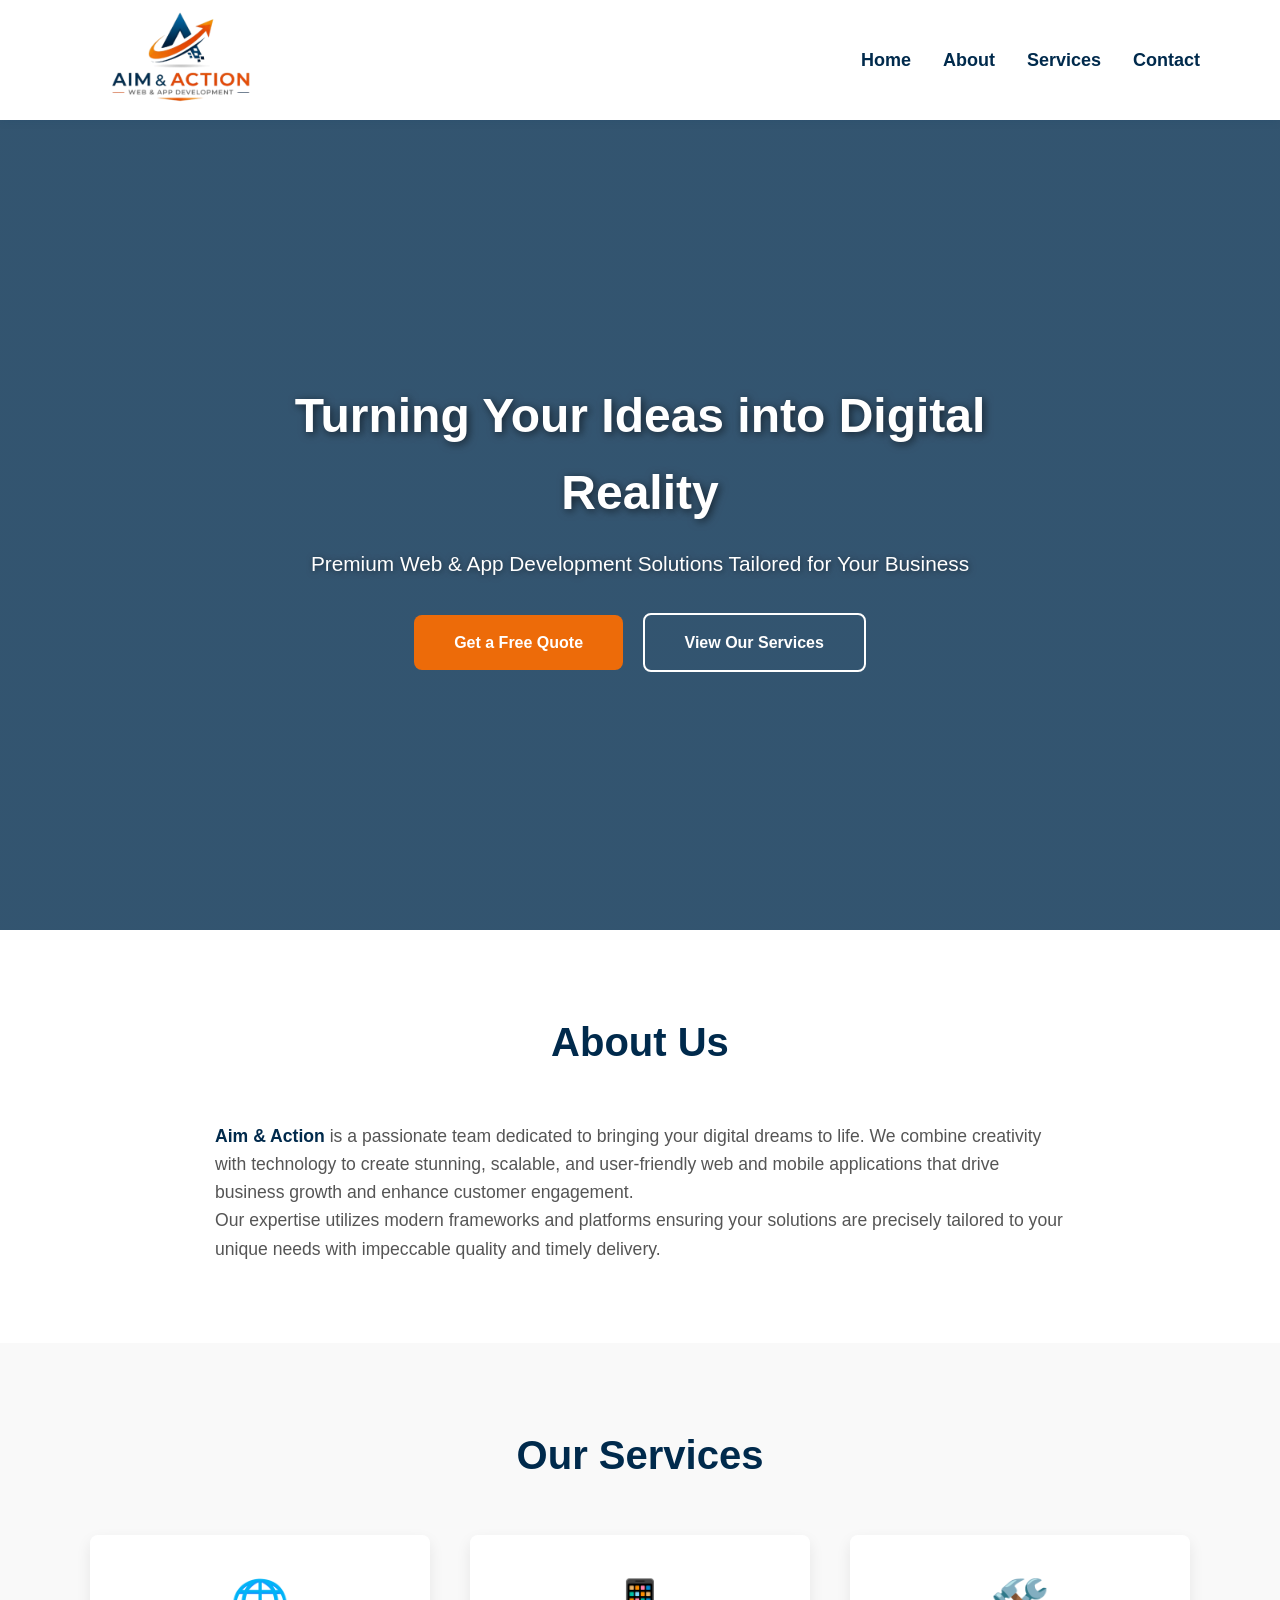
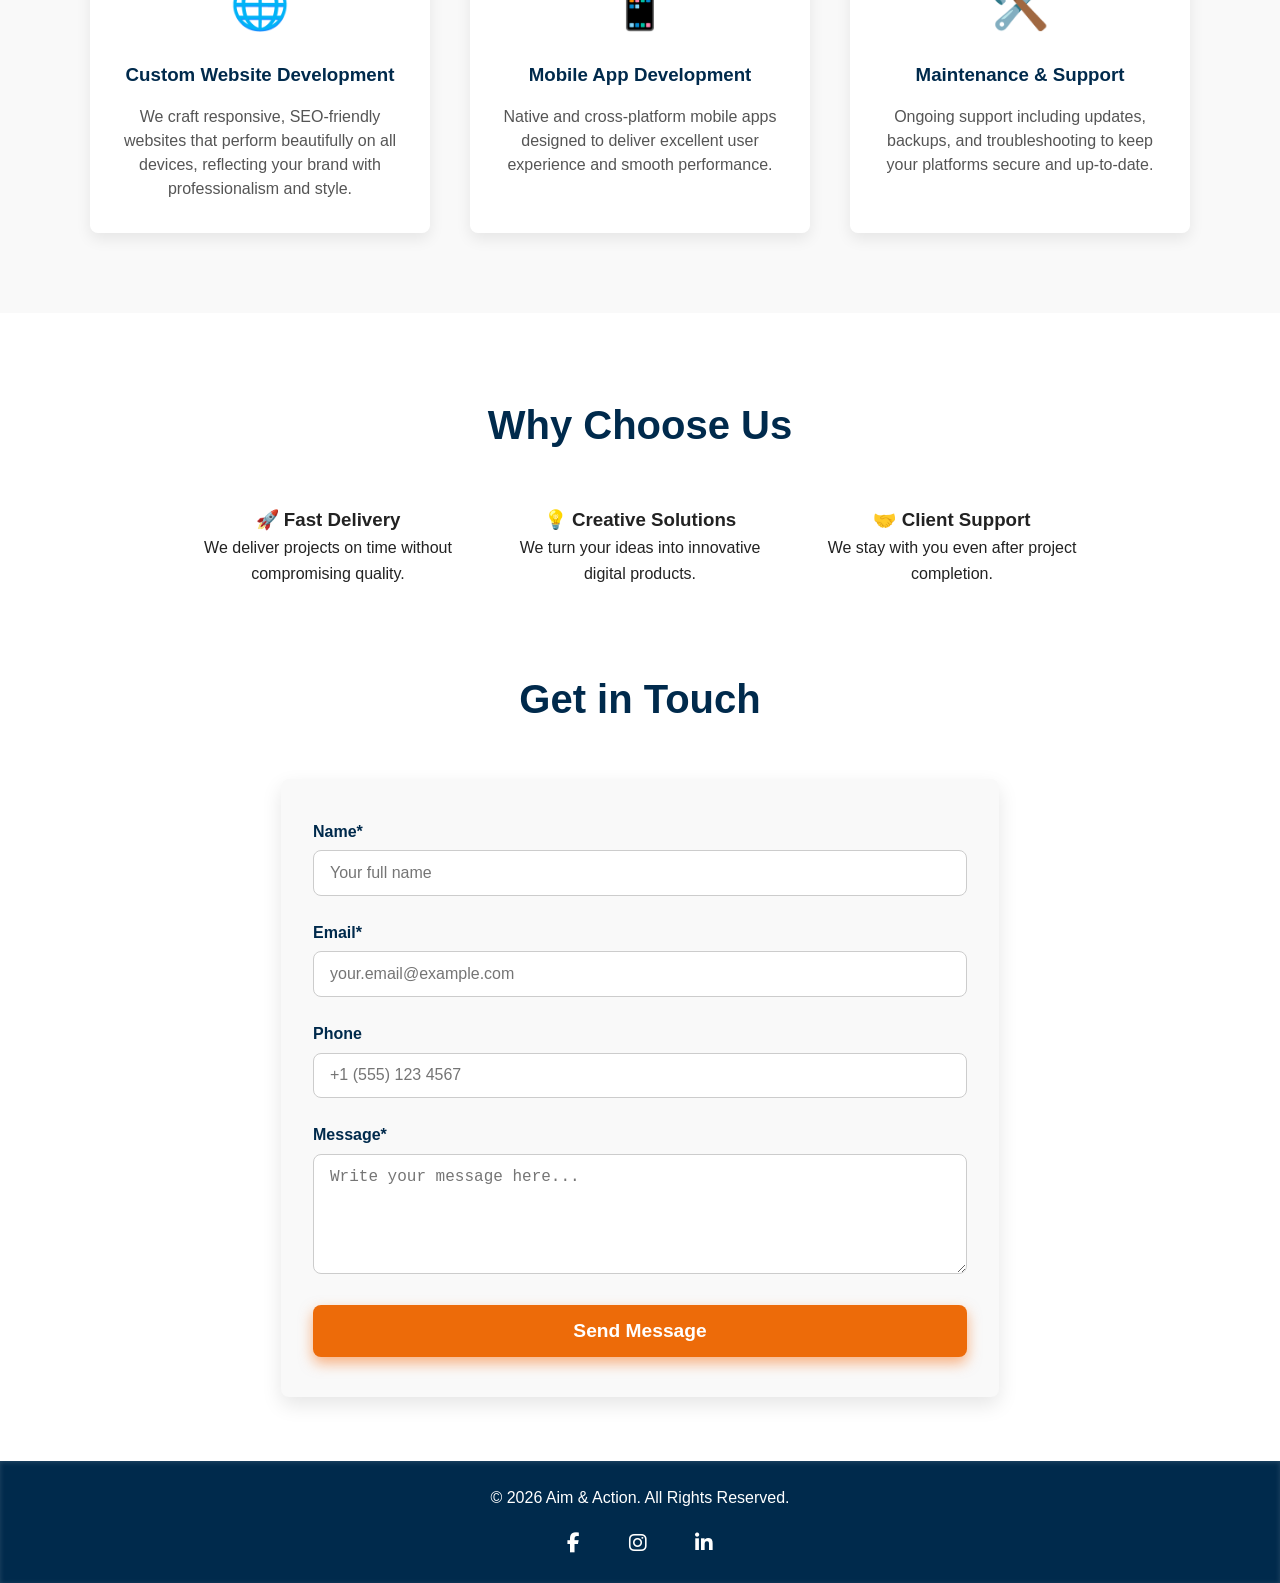
<file: index.html>
<!DOCTYPE html>
<html lang="en">

<head>
    <meta charset="UTF-8" />
    <meta name="viewport" content="width=device-width, initial-scale=1" />
    <title>Aim & Action | Web & App Development</title>
    <link rel="stylesheet" href="style.css" />
    <link rel="stylesheet" href="https://cdnjs.cloudflare.com/ajax/libs/font-awesome/6.5.0/css/all.min.css">
    <link href="https://unpkg.com/aos@2.3.4/dist/aos.css" rel="stylesheet">
</head>

<body>
    <!-- HEADER -->
    <header>
        <nav class="container" role="navigation" aria-label="Primary Navigation">
            <a href="#home" class="logo" aria-label="Aim and Action logo">
                <img src="images/logo.jpeg" alt="Aim & Action Logo" class="logo-img">
            </a>

            <button class="menu-toggle" id="menu-toggle">
                ☰
            </button>

            <div class="nav-links" id="nav-links" role="menubar">
                <a href="#home">Home</a>
                <a href="#about">About</a>
                <a href="#services">Services</a>
                <a href="#contact">Contact</a>
            </div>
        </nav>
    </header>

    <!-- HERO -->
    <section class="hero" id="home" role="banner" data-aos="zoom-in">
        <div class="hero-content container">
            <h1>Turning Your Ideas into Digital Reality</h1>
            <p>Premium Web & App Development Solutions Tailored for Your Business</p>
            <a href="#contact" class="btn btn-primary" role="button" tabindex="0">Get a Free Quote</a>
            <a href="#services" class="btn btn-secondary">View Our Services</a>
        </div>
    </section>

    <!-- ABOUT -->
    <section id="about" aria-labelledby="about-title" data-aos="zoom-in">
        <h2 id="about-title" class="section-title">About Us</h2>
        <p><strong>Aim & Action</strong> is a passionate team dedicated to bringing your digital dreams to life. We
            combine creativity with technology to create stunning, scalable, and user-friendly web and mobile
            applications that drive business growth and enhance customer engagement.</p>
        <p>Our expertise utilizes modern frameworks and platforms ensuring your solutions are precisely tailored to your
            unique needs with impeccable quality and timely delivery.</p>
    </section>

    <!-- SERVICES -->
    <section id="services" class="services" aria-labelledby="services-title">
        <h2 id="services-title" class="section-title">Our Services</h2>
        <div class="services-grid container" role="list">
            <article class="service" role="listitem" aria-label="Custom Website Development" data-aos="zoom-in">
                <div class="service-icon" aria-hidden="true">🌐</div>
                <h3>Custom Website Development</h3>
                <p>We craft responsive, SEO-friendly websites that perform beautifully on all devices, reflecting your
                    brand with professionalism and style.</p>
            </article>

            <article class="service" role="listitem" aria-label="Mobile App Development" data-aos="zoom-in">
                <div class="service-icon" aria-hidden="true">📱</div>
                <h3>Mobile App Development</h3>
                <p>Native and cross-platform mobile apps designed to deliver excellent user experience and smooth
                    performance.</p>
            </article>

            <!-- <article class="service" role="listitem" aria-label="UX/UI Design">
                <div class="service-icon" aria-hidden="true">🎨</div>
                <h3>UX/UI Design</h3>
                <p>User-first design that engages your audience and maximizes usability with elegant interfaces and
                    smooth interactions.</p>
            </article> -->

            <article class="service" role="listitem" aria-label="Maintenance & Support" data-aos="zoom-in">
                <div class="service-icon" aria-hidden="true">🛠️</div>
                <h3>Maintenance & Support</h3>
                <p>Ongoing support including updates, backups, and troubleshooting to keep your platforms secure and
                    up-to-date.</p>
            </article>
        </div>
    </section>

    <section class="why-us">
        <h2 class="section-title">Why Choose Us</h2>

        <div class="why-grid container">
            <div class="why-item" data-aos="zoom-in">
                <h3>🚀 Fast Delivery</h3>
                <p>We deliver projects on time without compromising quality.</p>
            </div>

            <div class="why-item" data-aos="zoom-in">
                <h3>💡 Creative Solutions</h3>
                <p>We turn your ideas into innovative digital products.</p>
            </div>

            <div class="why-item" data-aos="zoom-in">
                <h3>🤝 Client Support</h3>
                <p>We stay with you even after project completion.</p>
            </div>
        </div>
    </section>

    <!-- PORTFOLIO -->
    <!-- <section id="portfolio" aria-labelledby="portfolio-title">
        <h2 id="portfolio-title" class="section-title">Our Portfolio</h2>
        <div class="portfolio-grid container">
            <div class="portfolio-item" tabindex="0" aria-label="E-commerce Website Project">
                <img src="https://images.unsplash.com/photo-1502880195258-8a97b3d2ef4d?auto=format&fit=crop&w=800&q=80"
                    alt="E-commerce Website screenshot" />
                <div class="portfolio-info">
                    <h4>E-commerce Website</h4>
                    <p>Custom-built shopping platform with seamless checkout and responsive design.</p>
                </div>
            </div>

            <div class="portfolio-item" tabindex="0" aria-label="Social Networking App Project">
                <img src="https://images.unsplash.com/photo-1522071820081-009f0129c71c?auto=format&fit=crop&w=800&q=80"
                    alt="Social Networking App screenshot" />
                <div class="portfolio-info">
                    <h4>Social Networking App</h4>
                    <p>Engaging mobile app connecting users with intuitive social features.</p>
                </div>
            </div>

            <div class="portfolio-item" tabindex="0" aria-label="Corporate Website Project">
                <img src="https://images.unsplash.com/photo-1485210391150-3b8eae1d8723?auto=format&fit=crop&w=800&q=80"
                    alt="Corporate Website screenshot" />
                <div class="portfolio-info">
                    <h4>Corporate Website</h4>
                    <p>Professional and sleek site highlighting company services and portfolio.</p>
                </div>
            </div>

            <div class="portfolio-item" tabindex="0" aria-label="Fitness Tracking App Project">
                <img src="https://images.unsplash.com/photo-1526403220234-2553d9bc956c?auto=format&fit=crop&w=800&q=80"
                    alt="Fitness Tracking App screenshot" />
                <div class="portfolio-info">
                    <h4>Fitness Tracking App</h4>
                    <p>Interactive mobile app helping users track fitness goals with analytics.</p>
                </div>
            </div>
        </div>
    </section> -->

    <!-- TESTIMONIALS -->
    <!-- <section id="testimonials" aria-labelledby="testimonials-title">
        <h2 id="testimonials-title" class="section-title">What Our Clients Say</h2>
        <div class="testimonial-wrapper container">
            <div class="testimonial" role="article" aria-label="Testimonial from Sarah K">
                <p>"Aim & Action transformed our outdated website into a modern, efficient platform. Their team was
                    communicative, professional, and delivered on time."</p>
                <p class="author">— Sarah K., CEO of TechSol</p>
            </div>
            <div class="testimonial" role="article" aria-label="Testimonial from Michael D">
                <p>"The mobile app they developed has significantly improved our customer engagement. Easy to use and
                    beautifully designed."</p>
                <p class="author">— Michael D., Founder of FitTrack</p>
            </div>
        </div>
    </section> -->

    <!-- CONTACT -->
    <section id="contact" aria-labelledby="contact-title" data-aos="zoom-in">
        <h2 id="contact-title" class="section-title">Get in Touch</h2>
        <form aria-label="Contact form">
            <label for="name">Name*</label>
            <input type="text" id="name" name="name" placeholder="Your full name" required />

            <label for="email">Email*</label>
            <input type="email" id="email" name="email" placeholder="your.email@example.com" required />

            <label for="phone">Phone</label>
            <input type="tel" id="phone" name="phone" placeholder="+1 (555) 123 4567" />

            <label for="message">Message*</label>
            <textarea id="message" name="message" placeholder="Write your message here..." required></textarea>

            <button type="submit">Send Message</button>
        </form>
    </section>

    <!-- FOOTER -->
    <footer>
        <p>&copy; <span id="year"></span> Aim & Action. All Rights Reserved.</p>
        <div class="social-links">
            <a href="#" target="_blank">
                <i class="fab fa-facebook-f"></i>
            </a>

            <a href="#" target="_blank">
                <i class="fab fa-instagram"></i>
            </a>

            <a href="#" target="_blank">
                <i class="fab fa-linkedin-in"></i>
            </a>
        </div>
    </footer>

    <script>
        // Simple form submission alert
        document.querySelector("form").addEventListener("submit", e => {
            e.preventDefault();
            alert("Thank you for contacting Aim & Action! We will get back to you soon.");
            e.target.reset();
        });
    </script>
    <script src="https://unpkg.com/aos@2.3.4/dist/aos.js"></script>

    <!-- Initialize AOS animations -->
    <script>
        AOS.init({
            duration: 1000,
            once: true
        });
    </script>
    <!-- Set current year in footer -->
    <script>
        document.getElementById("year").textContent = new Date().getFullYear();
    </script>

    <!--menu toggle script-->
    <script>
        const toggleBtn = document.getElementById("menu-toggle");
        const navLinks = document.getElementById("nav-links");

        toggleBtn.addEventListener("click", () => {
            navLinks.classList.toggle("active");
        });

        // Close menu on link click
        document.querySelectorAll(".nav-links a").forEach(link => {
            link.addEventListener("click", () => {
                navLinks.classList.remove("active");
            });
        });
    </script>

</body>

</html>
</file>
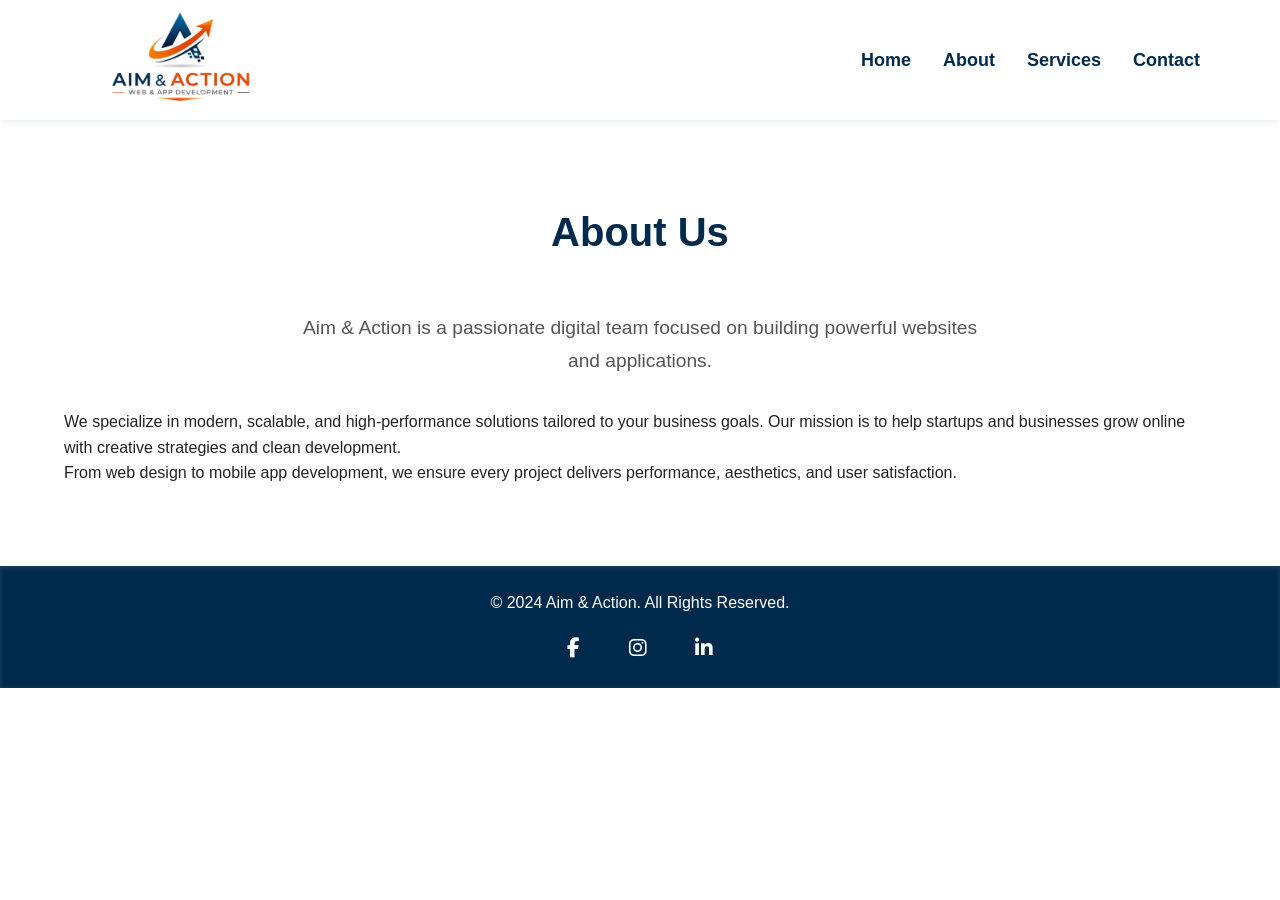
<file: about.html>
<!DOCTYPE html>
<html lang="en">
<head>
    <meta charset="UTF-8">
    <meta name="viewport" content="width=device-width, initial-scale=1">
    <title>About | Aim & Action</title>
    <link rel="stylesheet" href="style.css">
    <link rel="stylesheet" href="https://cdnjs.cloudflare.com/ajax/libs/font-awesome/6.5.0/css/all.min.css">
</head>

<body>

<!-- HEADER -->
<header>
    <nav class="container">
        <a href="index.html" class="logo">
            <img src="images/logo.jpeg" width="200">
        </a>
        <div class="nav-links">
            <a href="index.html">Home</a>
            <a href="about.html">About</a>
            <a href="services.html">Services</a>
            <a href="contact.html">Contact</a>
        </div>
    </nav>
</header>

<!-- ABOUT PAGE -->
<section>
    <h2 class="section-title">About Us</h2>
    <p class="lead">
        Aim & Action is a passionate digital team focused on building powerful websites and applications.
    </p>

    <div class="container">
        <p>
            We specialize in modern, scalable, and high-performance solutions tailored to your business goals.
            Our mission is to help startups and businesses grow online with creative strategies and clean development.
        </p>

        <p>
            From web design to mobile app development, we ensure every project delivers performance,
            aesthetics, and user satisfaction.
        </p>
    </div>
</section>

<!-- FOOTER -->
<footer>
    <p>&copy; 2024 Aim & Action. All Rights Reserved.</p>
    <div class="social-links">
        <a href="#"><i class="fab fa-facebook-f"></i></a>
        <a href="#"><i class="fab fa-instagram"></i></a>
        <a href="#"><i class="fab fa-linkedin-in"></i></a>
    </div>
</footer>

</body>
</html>
</file>
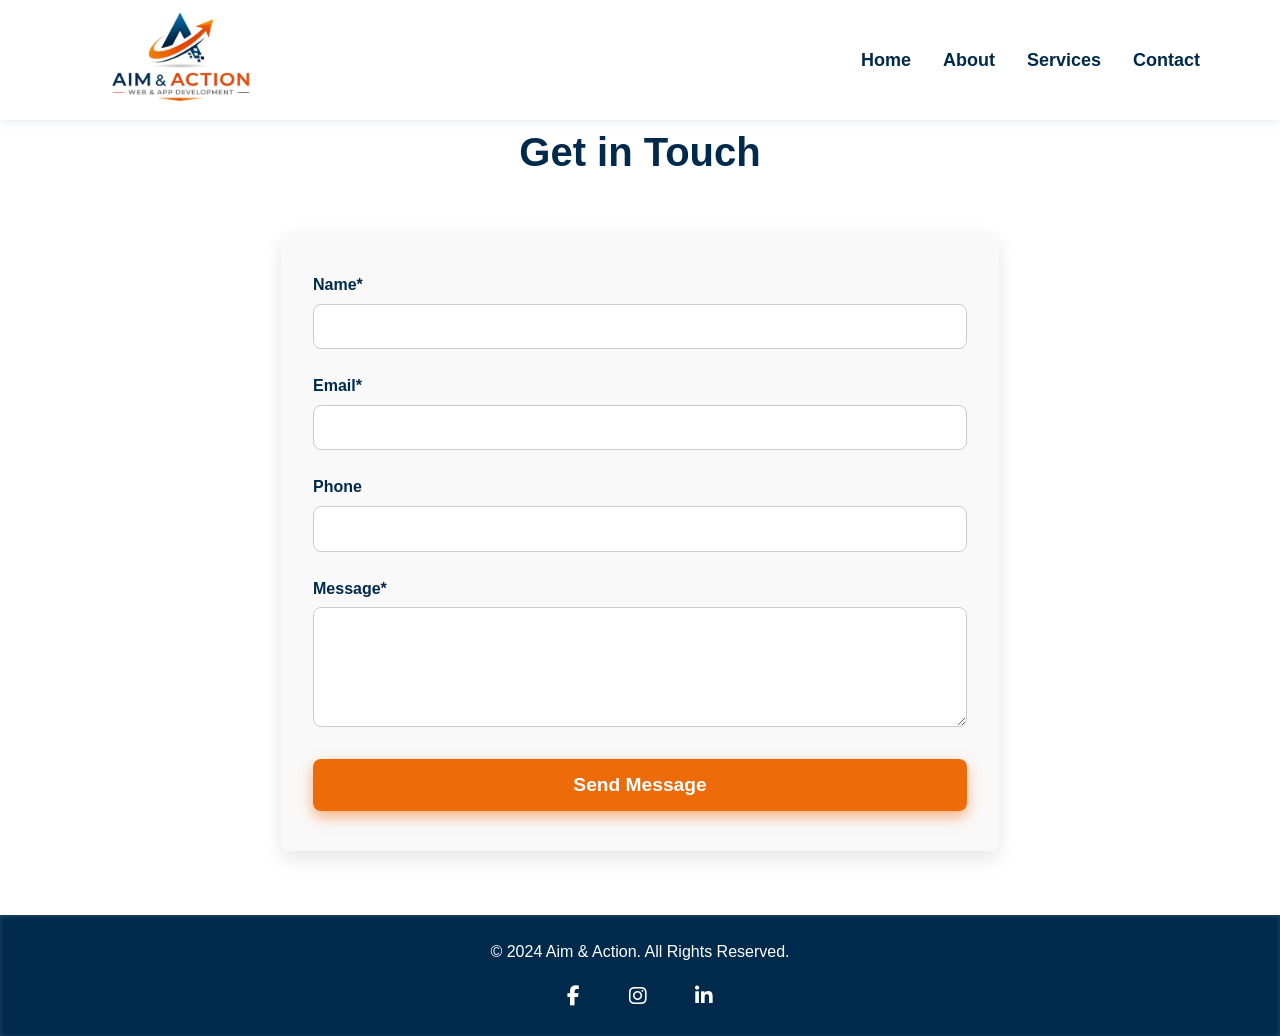
<file: contact.html>
<!DOCTYPE html>
<html lang="en">
<head>
    <meta charset="UTF-8">
    <meta name="viewport" content="width=device-width, initial-scale=1">
    <title>Contact | Aim & Action</title>
    <link rel="stylesheet" href="style.css">
    <link rel="stylesheet" href="https://cdnjs.cloudflare.com/ajax/libs/font-awesome/6.5.0/css/all.min.css">
</head>

<body>

<!-- HEADER -->
<header>
    <nav class="container">
        <a href="index.html" class="logo">
            <img src="images/logo.jpeg" width="200">
        </a>
        <div class="nav-links">
            <a href="index.html">Home</a>
            <a href="about.html">About</a>
            <a href="services.html">Services</a>
            <a href="contact.html">Contact</a>
        </div>
    </nav>
</header>

<!-- CONTACT -->
<section id="contact">
    <h2 class="section-title">Get in Touch</h2>

    <form>
        <label>Name*</label>
        <input type="text" required>

        <label>Email*</label>
        <input type="email" required>

        <label>Phone</label>
        <input type="tel">

        <label>Message*</label>
        <textarea required></textarea>

        <button type="submit">Send Message</button>
    </form>
</section>

<!-- FOOTER -->
<footer>
    <p>&copy; 2024 Aim & Action. All Rights Reserved.</p>
    <div class="social-links">
        <a href="#"><i class="fab fa-facebook-f"></i></a>
        <a href="#"><i class="fab fa-instagram"></i></a>
        <a href="#"><i class="fab fa-linkedin-in"></i></a>
    </div>
</footer>

</body>
</html>
</file>
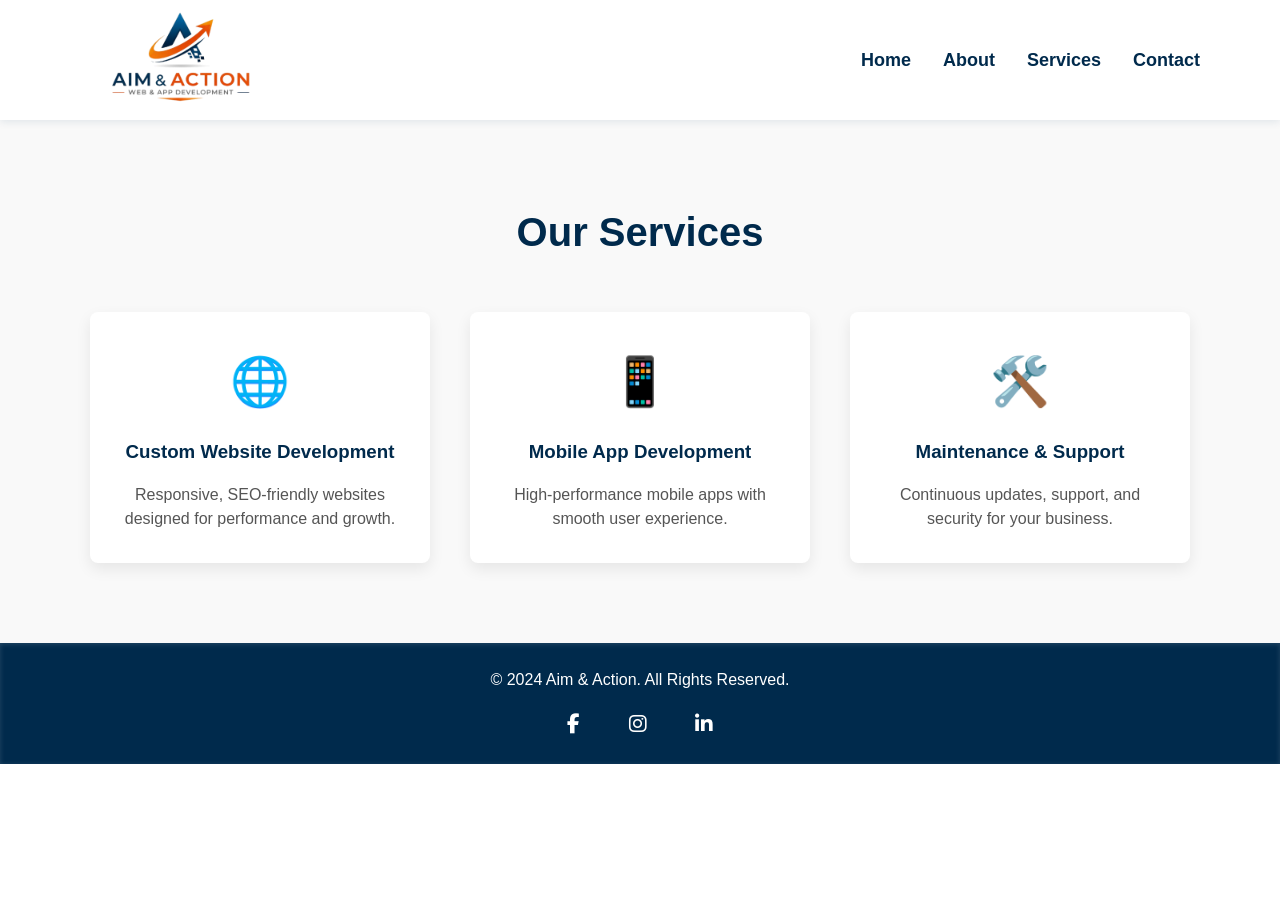
<file: services.html>
<!DOCTYPE html>
<html lang="en">
<head>
    <meta charset="UTF-8">
    <meta name="viewport" content="width=device-width, initial-scale=1">
    <title>Services | Aim & Action</title>
    <link rel="stylesheet" href="style.css">
    <link rel="stylesheet" href="https://cdnjs.cloudflare.com/ajax/libs/font-awesome/6.5.0/css/all.min.css">
</head>

<body>

<!-- HEADER -->
<header>
    <nav class="container">
        <a href="index.html" class="logo">
            <img src="images/logo.jpeg" width="200">
        </a>
        <div class="nav-links">
            <a href="index.html">Home</a>
            <a href="about.html">About</a>
            <a href="services.html">Services</a>
            <a href="contact.html">Contact</a>
        </div>
    </nav>
</header>

<!-- SERVICES -->
<section class="services">
    <h2 class="section-title">Our Services</h2>

    <div class="services-grid container">

        <div class="service">
            <div class="service-icon">🌐</div>
            <h3>Custom Website Development</h3>
            <p>Responsive, SEO-friendly websites designed for performance and growth.</p>
        </div>

        <div class="service">
            <div class="service-icon">📱</div>
            <h3>Mobile App Development</h3>
            <p>High-performance mobile apps with smooth user experience.</p>
        </div>

        <div class="service">
            <div class="service-icon">🛠️</div>
            <h3>Maintenance & Support</h3>
            <p>Continuous updates, support, and security for your business.</p>
        </div>

    </div>
</section>

<!-- FOOTER -->
<footer>
    <p>&copy; 2024 Aim & Action. All Rights Reserved.</p>
    <div class="social-links">
        <a href="#"><i class="fab fa-facebook-f"></i></a>
        <a href="#"><i class="fab fa-instagram"></i></a>
        <a href="#"><i class="fab fa-linkedin-in"></i></a>
    </div>
</footer>

</body>
</html>
</file>
<file: style.css>
/* CSS Reset */
*,
*::before,
*::after {
    box-sizing: border-box;
    margin: 0;
    padding: 0;
}

body {
    font-family: 'Segoe UI', Tahoma, Geneva, Verdana, sans-serif;
    line-height: 1.6;
    background-color: #fff;
    color: #222;
}

a {
    color: inherit;
    text-decoration: none;
    transition: color 0.3s ease;
}

a:hover {
    color: #f76707;
}

img {
    max-width: 100%;
    display: block;
}

/* Variables */
:root {
    --primary-color: #002a4c;
    /* navy blue */
    --secondary-color: #ed6b09;
    /* orange */
    --gray-color: #555;
    --light-bg: #f9f9f9;
    --border-radius: 8px;
}

/* Container */
.container {
    width: 90%;
    max-width: 1800px;
    margin-left: auto;
    margin-right: auto;
}

/* Header/Nav */
header {
    background: #fff;
    box-shadow: 0 2px 8px rgba(10, 61, 98, 0.1);
    position: sticky;
    top: 0;
    z-index: 1000;
}

nav {
    display: flex;
    justify-content: space-between;
    align-items: center;
    height: 120px;
    padding: 0 1rem;
}

.logo {
    display: flex;
    align-items: center;
}

.nav-links {
    display: flex;
    gap: 2rem;
}

.nav-links a {
    font-weight: 600;
    color: var(--primary-color);
    padding: 6px 0;
    position: relative;
    font-size: 18px;
}

.nav-links a::after {
    content: '';
    position: absolute;
    left: 0;
    bottom: -4px;
    width: 0%;
    height: 2px;
    background: var(--secondary-color);
    transition: width 0.3s;
}

.nav-links a:hover::after {
    width: 100%;
}

/* Hero Section */
.hero {
    background:
        linear-gradient(135deg, rgba(0, 42, 76, 0.8) 100%, rgba(237, 107, 9, 0.9) 100%),
        url('https://images.unsplash.com/photo-1519389950473-47ba0277781c?auto=format&fit=crop&w=1470&q=80') no-repeat center/cover;
    height: 90vh;
    display: flex;
    justify-content: center;
    align-items: center;
    color: #fff;
    padding: 0 1rem;
    text-align: center;
}

.hero-content {
    max-width: 700px;
}

.hero-content h1 {
    font-size: 3rem;
    font-weight: 900;
    margin-bottom: 1rem;
    text-shadow: 2px 2px 8px rgba(0, 0, 0, 0.6);
}

.hero-content p {
    font-size: 1.3rem;
    margin-bottom: 2rem;
    text-shadow: 1px 1px 6px rgba(0, 0, 0, 0.5);
}

.btn {
    display: inline-block;
    font-weight: 700;
    padding: 15px 40px;
    border-radius: var(--border-radius);
    cursor: pointer;
    border: none;
    transition: all 0.3s ease;
    text-align: center;
}

.btn-primary {
    background-color: var(--secondary-color);
    color: #fff;
    /* box-shadow: 0 6px 12px rgba(247, 103, 7, 0.5); */
    margin-right: 15px;
}

.btn-primary:hover {
    background-color: #fff;
    color: #ed6b09;
    ;
    /* box-shadow: 0 8px 18px rgba(230, 94, 5, 0.7); */
}

.btn-secondary {
    background: transparent;
    border: 2px solid #fff;
    color: #fff;
    box-shadow: none;
}

.btn-secondary:hover {
    background-color: #fff;
    color: var(--secondary-color);
}

/* Sections */
section {
    padding: 5rem 0;
}

h2.section-title {
    font-size: 2.5rem;
    font-weight: 900;
    text-align: center;
    color: var(--primary-color);
    margin-bottom: 3rem;
}

p.lead {
    max-width: 700px;
    margin: 0 auto 2rem auto;
    font-size: 1.2rem;
    color: var(--gray-color);
    line-height: 1.7;
    text-align: center;
}

/* About */
#about p {
    max-width: 850px;
    margin-left: auto;
    margin-right: auto;
    color: var(--gray-color);
    font-size: 1.1rem;
    line-height: 1.6;
}

#about p strong {
    color: var(--primary-color);
}

/* Services */
.services {
    background-color: var(--light-bg);
}

.services-grid {
    display: grid;
    grid-template-columns: repeat(auto-fit, minmax(250px, 1fr));
    gap: 2.5rem;
    max-width: 1100px;
    margin: 0 auto;
}

.service {
    background: #fff;
    box-shadow: 0 6px 15px rgba(0, 0, 0, 0.08);
    padding: 2rem 1.5rem;
    border-radius: var(--border-radius);
    text-align: center;
    transition: transform 0.4s ease;
}

.service:hover {
    background: #ed6b09;
    ;
    color: #fff;
    transform: translateY(-8px);
    box-shadow: 0 20px 40px rgba(0, 0, 0, 0.15);
}

.service:hover h3,
.service:hover p,
.service:hover span,
.service:hover a {
    color: #fff !important;
}

.service-icon {
    font-size: 3rem;
    margin-bottom: 1rem;
    color: var(--secondary-color);
}

.service h3 {
    margin-bottom: 1rem;
    color: var(--primary-color);
    font-weight: 700;
}

.service p {
    color: var(--gray-color);
    font-size: 1rem;
    line-height: 1.5;
}

/* Portfolio */
#portfolio .portfolio-grid {
    display: grid;
    grid-template-columns: repeat(auto-fit, minmax(280px, 1fr));
    gap: 1.8rem;
    max-width: 1100px;
    margin: 0 auto;
}

.portfolio-item {
    background: #fff;
    box-shadow: 0 6px 20px rgba(0, 0, 0, 0.1);
    border-radius: var(--border-radius);
    overflow: hidden;
    cursor: pointer;
    transition: transform 0.3s;
}

.portfolio-item:hover {
    transform: scale(1.05);
}

.portfolio-item img {
    object-fit: cover;
    height: 180px;
    width: 100%;
    display: block;
}

.portfolio-info {
    padding: 1rem 1.5rem;
    color: var(--primary-color);
}

.portfolio-info h4 {
    margin-bottom: 0.5rem;
    font-weight: 700;
}

.portfolio-info p {
    font-size: 0.95rem;
    color: var(--gray-color);
}

/* Testimonials */
#testimonials {
    background-color: var(--light-bg);
    padding-bottom: 4rem;
}

.testimonial-wrapper {
    max-width: 900px;
    margin: 0 auto;
}

.testimonial {
    background: #fff;
    margin: 1rem auto;
    padding: 2rem 2.5rem;
    border-radius: var(--border-radius);
    box-shadow: 0 10px 25px rgba(0, 0, 0, 0.08);
    text-align: center;
}

.testimonial p {
    font-style: italic;
    color: var(--primary-color);
    font-size: 1.2rem;
    margin-bottom: 1.5rem;
}

.testimonial .author {
    font-weight: 700;
    color: var(--secondary-color);
    font-size: 1.1rem;
}

/* Contact */
#contact {
    max-width: 750px;
    margin: 0 auto 4rem auto;
    padding: 0 1rem;
}

form {
    background: var(--light-bg);
    padding: 2.5rem 2rem;
    border-radius: var(--border-radius);
    box-shadow: 0 8px 20px rgba(0, 0, 0, 0.1);
}

label {
    display: block;
    margin-bottom: 6px;
    font-weight: 600;
    color: var(--primary-color);
}

input[type="text"],
input[type="email"],
input[type="tel"],
textarea {
    width: 100%;
    padding: 0.8rem 1rem;
    margin-bottom: 1.5rem;
    border: 1.5px solid #ccc;
    border-radius: var(--border-radius);
    font-size: 1rem;
    resize: vertical;
    transition: border-color 0.3s ease;
}

input[type="text"]:focus,
input[type="email"]:focus,
input[type="tel"]:focus,
textarea:focus {
    border-color: var(--secondary-color);
    outline: none;
}

textarea {
    min-height: 120px;
}

button[type="submit"] {
    display: block;
    width: 100%;
    background-color: var(--secondary-color);
    color: #fff;
    font-size: 1.2rem;
    font-weight: 700;
    padding: 15px;
    border: none;
    border-radius: var(--border-radius);
    cursor: pointer;
    box-shadow: 0 6px 14px rgba(247, 103, 7, 0.5);
    transition: background-color 0.3s ease;
}

button[type="submit"]:hover {
    background-color: #e65e05;
}

/* Footer */
footer {
    background-color: var(--primary-color);
    color: #fff;
    text-align: center;
    padding: 1.5rem 1rem;
    box-shadow: inset 0 1px 5px rgba(255, 255, 255, 0.15);
}

.social-links {
    margin: 1rem 0 0 0;
    font-size: 1.5rem;
    display: flex;
    justify-content: center;
    gap: 1.8rem;
}

.social-links a {
    color: #fff;
    transition: color 0.3s ease;
}

.social-links a:hover {
    color: var(--secondary-color);
}

/* Responsive */
@media (max-width: 768px) {
    .hero-content h1 {
        font-size: 2.2rem;
    }

    .hero-content p {
        font-size: 1.1rem;
    }

    nav {
        flex-wrap: wrap;
        height: auto;
    }

    .nav-links {
        width: 100%;
        justify-content: center;
        margin-top: 0.5rem;
        gap: 1.3rem;
    }
}

.social-links a {
    margin: 0 10px;
    font-size: 20px;
    color: #fff;
    transition: 0.3s;
}

.social-links a:hover {
    color: #00bcd4;
    /* your brand color */
}

.why-grid {
    display: flex;
    justify-content: center;
    align-items: center;
    gap: 2rem;
    text-align: center;
    flex-wrap: wrap;
}

.why-item {
    max-width: 280px;
}

/* Hamburger button */
.menu-toggle {
    display: none;
    font-size: 28px;
    background: none;
    border: none;
    cursor: pointer;
    color: var(--primary-color);
}

/* Mobile Styles */
@media(max-width: 992px) {

    #about p {
        padding: 0 16px;
        text-align: justify;
        text-justify: inter-word;
        hyphens: auto;
        font-size: 18px;
    }

}

@media (max-width: 768px) {

    .menu-toggle {
        display: block;
    }

    .nav-links {
        position: absolute;
        top: 100%;
        left: 0;
        width: 100%;
        background: #fff;
        flex-direction: column;
        align-items: center;
        gap: 1.5rem;
        padding: 1rem 0;
        display: none;
    }

    .nav-links.active {
        display: flex;
    }

    .btn-secondary {
        margin-top: 30px;
    }

    #about p {
        padding: 0 16px;
        text-align: justify;
        text-justify: inter-word;
        hyphens: auto;
    }

}

.logo-img {
    width: 200px;
}

@media (max-width: 768px) {
    .logo-img {
        width: 140px;
    }

    .container {
        width: 100%;

    }
}
</file>
